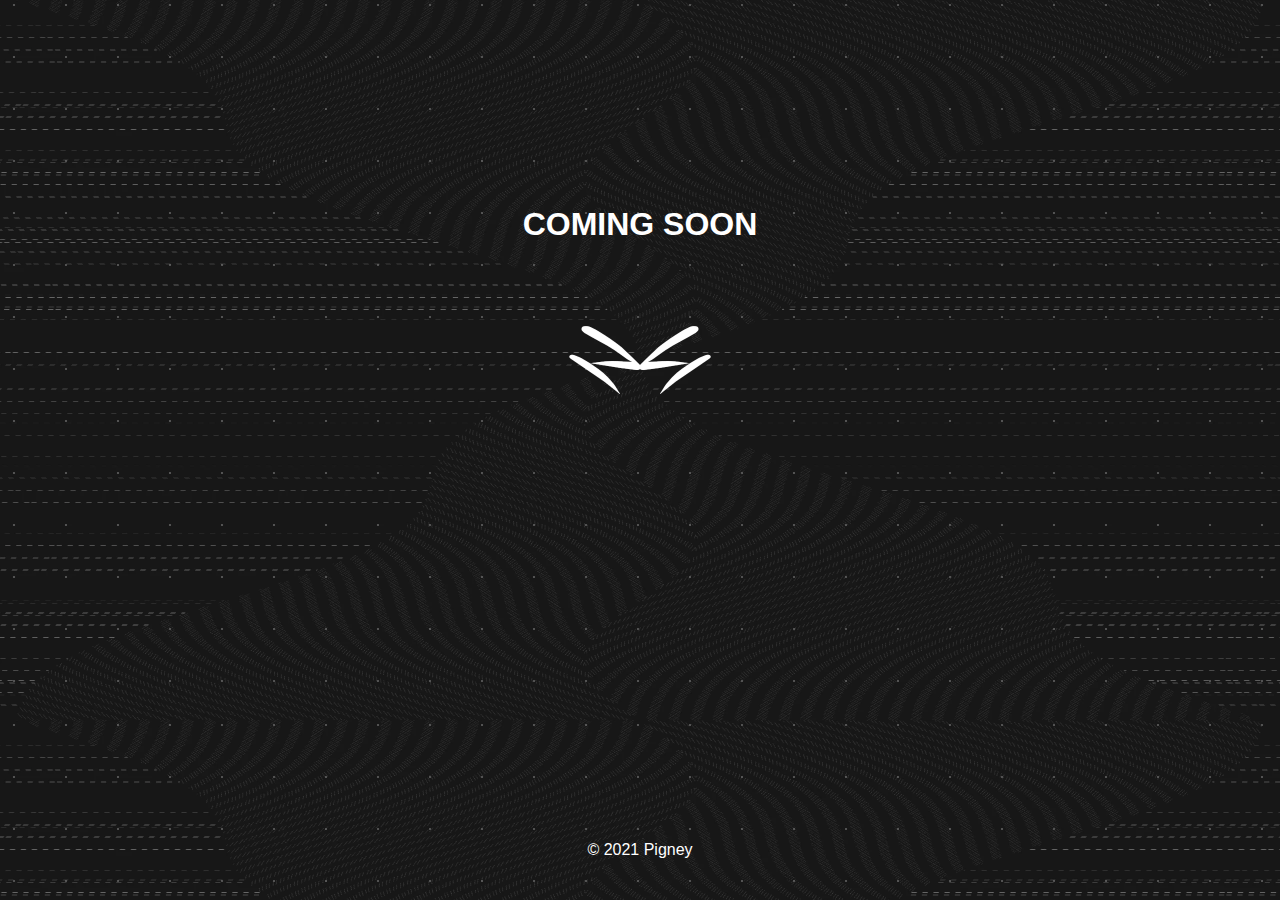
<file: index.html>
<!DOCTYPE html>
<html lang="en">
<head>
    <meta charset="UTF-8">
    <meta name="viewport" content="width=device-width, initial-scale=1.0, maximum-scale=1.0, minimum-scale=1.0">
    <meta http-equiv="X-UA-Compatible" content="ie=edge">
    <title>Pigney Games | Coming soon...</title>
    <link href="./css/style.css" rel="stylesheet" type="text/css">
    <link rel="shortcut icon" type="image/png" href="img/favicon.ico">
</head>
<!-- CONTACT EMAIL: contactpigneygames@gmail.com -->
<body>
    <div class="middle Hcenter">
        <h1>COMING SOON</h1>
    </div>
</body>

<footer class="footer Hcenter">
    <p>© 2021 Pigney</p>
</footer>
</html>
</file>
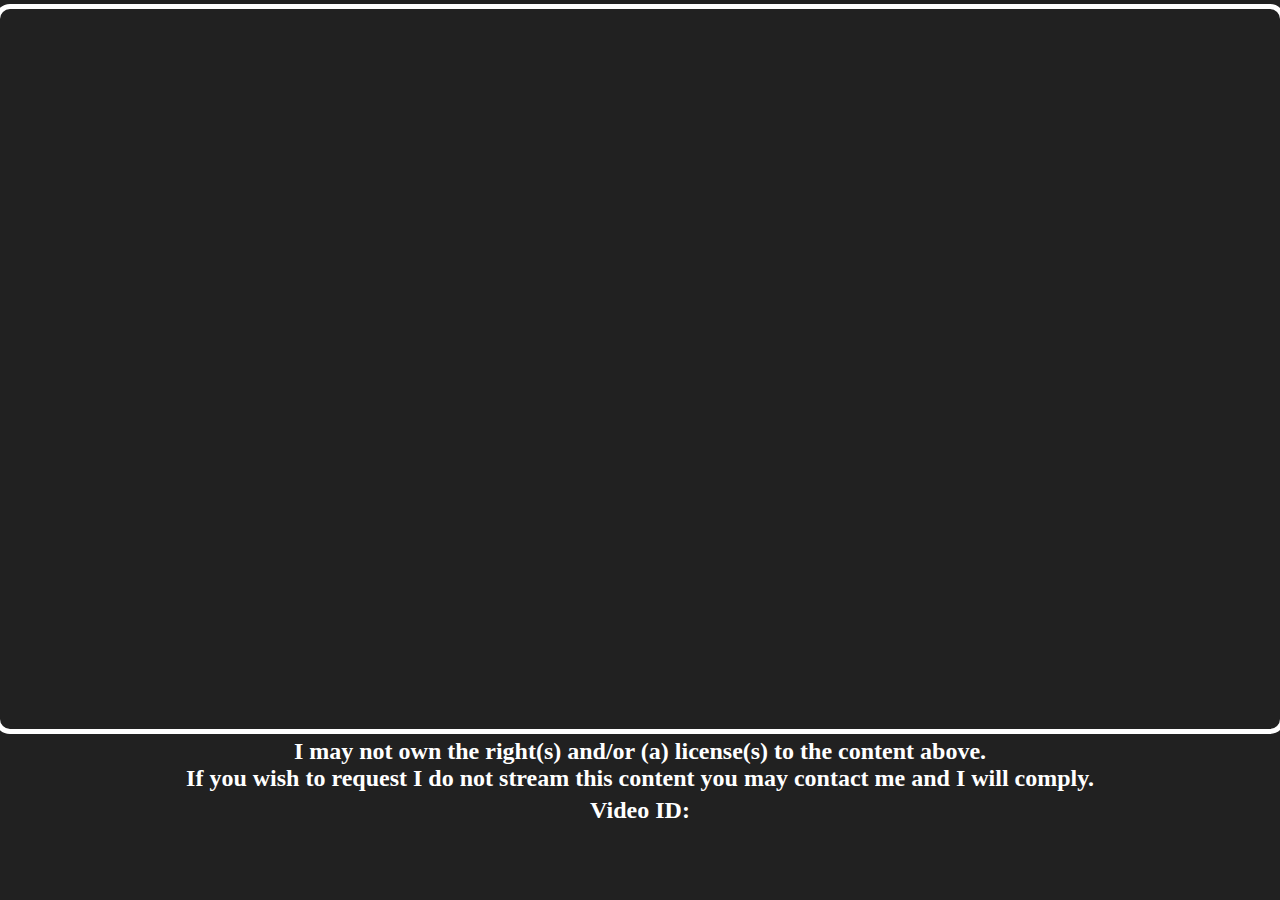
<file: ReactContent.html>
<!DOCTYPE html>
<html lang="en">
<head>
    <meta charset="UTF-8">
    <meta name="viewport" content="width=device-width, initial-scale=1.0">
    <meta http-equiv="X-UA-Compatible" content="ie=edge">
    <!-- Replace with video title -->
    <title>React Content</title>
    <link rel="stylesheet" href="./css/styleReact.css">
    <link rel="shortcut icon" type="image/png" href="img/favicon.ico">
</head>
<!-- CONTACT EMAIL: contactpigneygames@gmail.com -->
<body>
    <div class="body">
        <iframe id="yourvideo" width="1280" height="720" src="" title="YouTube video player" frameborder="0" allow="accelerometer; autoplay; clipboard-write; encrypted-media; gyroscope; picture-in-picture" allowfullscreen></iframe>
        <h class="rightsdisclaimer">I may not own the right(s) and/or (a) license(s) to the content above.<br>If you wish to request I do not stream this content you may contact me and I will comply.</h>
        <br>
        <h class="rightsdisclaimer" id="vidid" style="top: 90%;"></h>
    </div>
    <script>
        var cusarg1 = window.location.search;
        var cusarg2 = cusarg1.slice(1);
        console.log("Custom arg: " + cusarg2);
        document.getElementById("yourvideo").src = "https://www.youtube.com/embed/" + cusarg2 + "?modestbranding=1&rel=0&autoplay=1";
        document.getElementById("vidid").textContent = "Video ID: " + cusarg2;
    </script>
</body>
</html>
</file>
<file: css/style.css>
body, html {
    background-color: #171717;
    color: #FFFFFF;
    font-family: Roboto, Arial;
    overflow: hidden;
    background-image: url(../img/42341172946501209515760.webp);
    background-size: cover;
}

.Hcenter {
    position: absolute;
    left: 50%;
    transform: translate(-50%, -50%);
}

.middle {
    top: 25%;
    text-align: center;
}

.footer {
    bottom: 0;
}
</file>
<file: css/styleReact.css>
body, html{
    background-color: #212121;
}

.rightsdisclaimer {
    position: absolute;
    color: #FFFFFF;
    font-family: 'Open Sans';
    font-weight: bold;
    top: 85%;
    left: 50%;
    transform: translate(-50%, -50%);
    text-align: center;
    font-size: 150%;
    white-space: nowrap;
}

#yourvideo{
    position: absolute;
    top: 41%;
    left: 50%;
    transform: translate(-50%, -50%);
    border: 5px;
    border-style: solid;
    border-color: #FFF;
    border-radius: 15px;
}

#ytborder1{
    position: absolute;
    top: 44.56%;
    left: 50%;
    transform: translate(-50%, -50%);
    width: 61.42%;
    height: 76.28%;
}

#title1{
    color: white;
    font-size: 200%;
    font-family: sans-serif;
    position: absolute;
    top: 71.5%;
    left: 32.6%;
    transform: translate(-50%, -50%);
}

#title2{
    color: white;
    font-size: 200%;
    font-family: sans-serif;
    position: absolute;
    top: 71.5%;
    left: 35.6%;
    transform: translate(-50%, -50%);
}

#date1{
    color: white;
    font-size: 200%;
    font-family: sans-serif;
    position: absolute;
    top: 71.5%;
    left: 68.8%;
    transform: translate(-50%, -50%);
}
</file>
